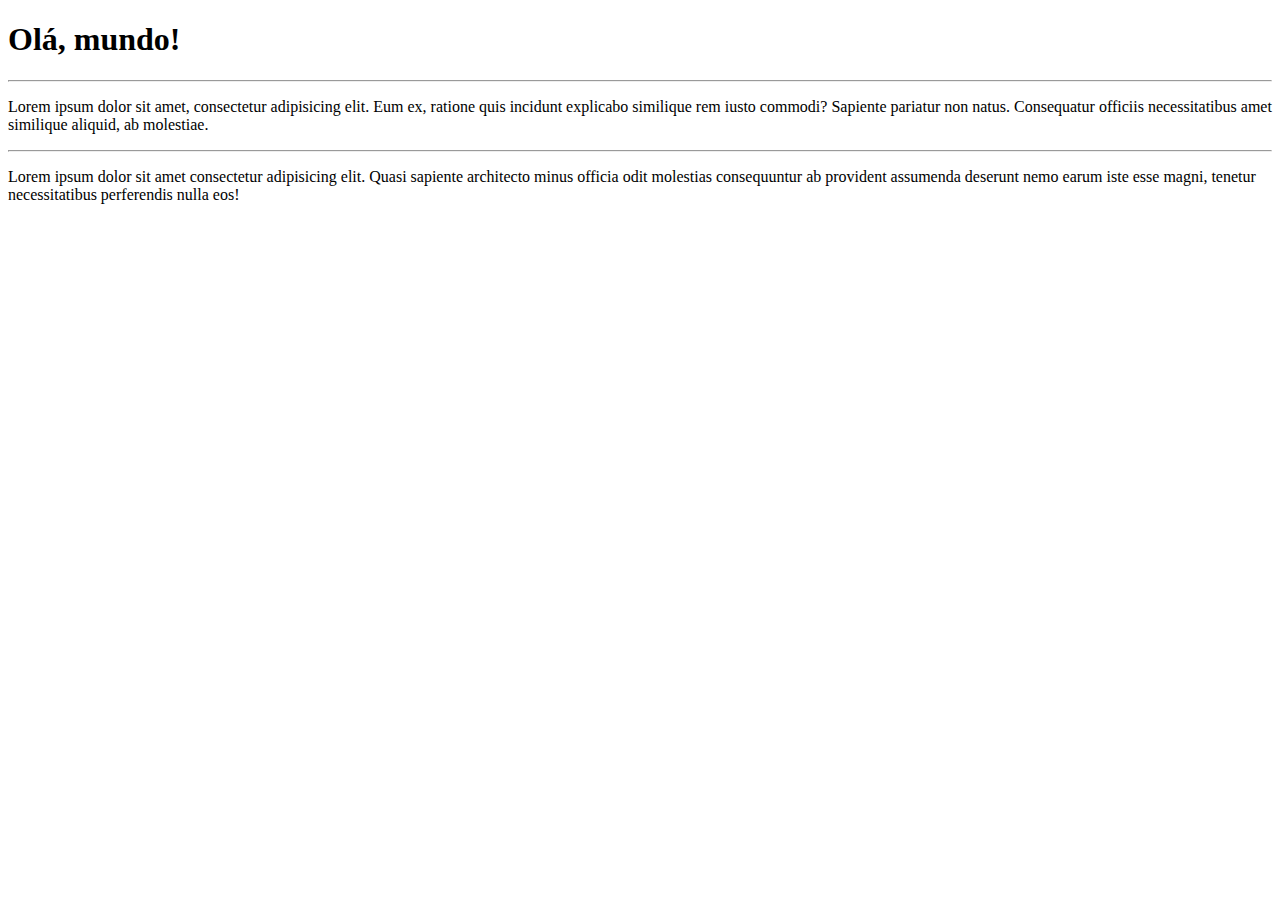
<file: SITE-EXEMPLO/index.html>
<!DOCTYPE html>
<html lang="pt-br">
<head>
    <meta charset="UTF-8">
    <meta http-equiv="X-UA-Compatible" content="IE=edge">
    <meta name="viewport" content="width=device-width, initial-scale=1.0">
    <title>Meu primeiro site em repositório</title>
</head>
<body>
    <h1>Olá, mundo!</h1>
    <hr>
    <p>Lorem ipsum dolor sit amet, consectetur adipisicing elit. Eum ex, ratione quis incidunt explicabo similique rem iusto commodi? Sapiente pariatur non natus. Consequatur officiis necessitatibus amet similique aliquid, ab molestiae.</p> <hr>
    <p>Lorem ipsum dolor sit amet consectetur adipisicing elit. Quasi sapiente architecto minus officia odit molestias consequuntur ab provident assumenda deserunt nemo earum iste esse magni, tenetur necessitatibus perferendis nulla eos!</p>
    
</body>
</html>
</file>
